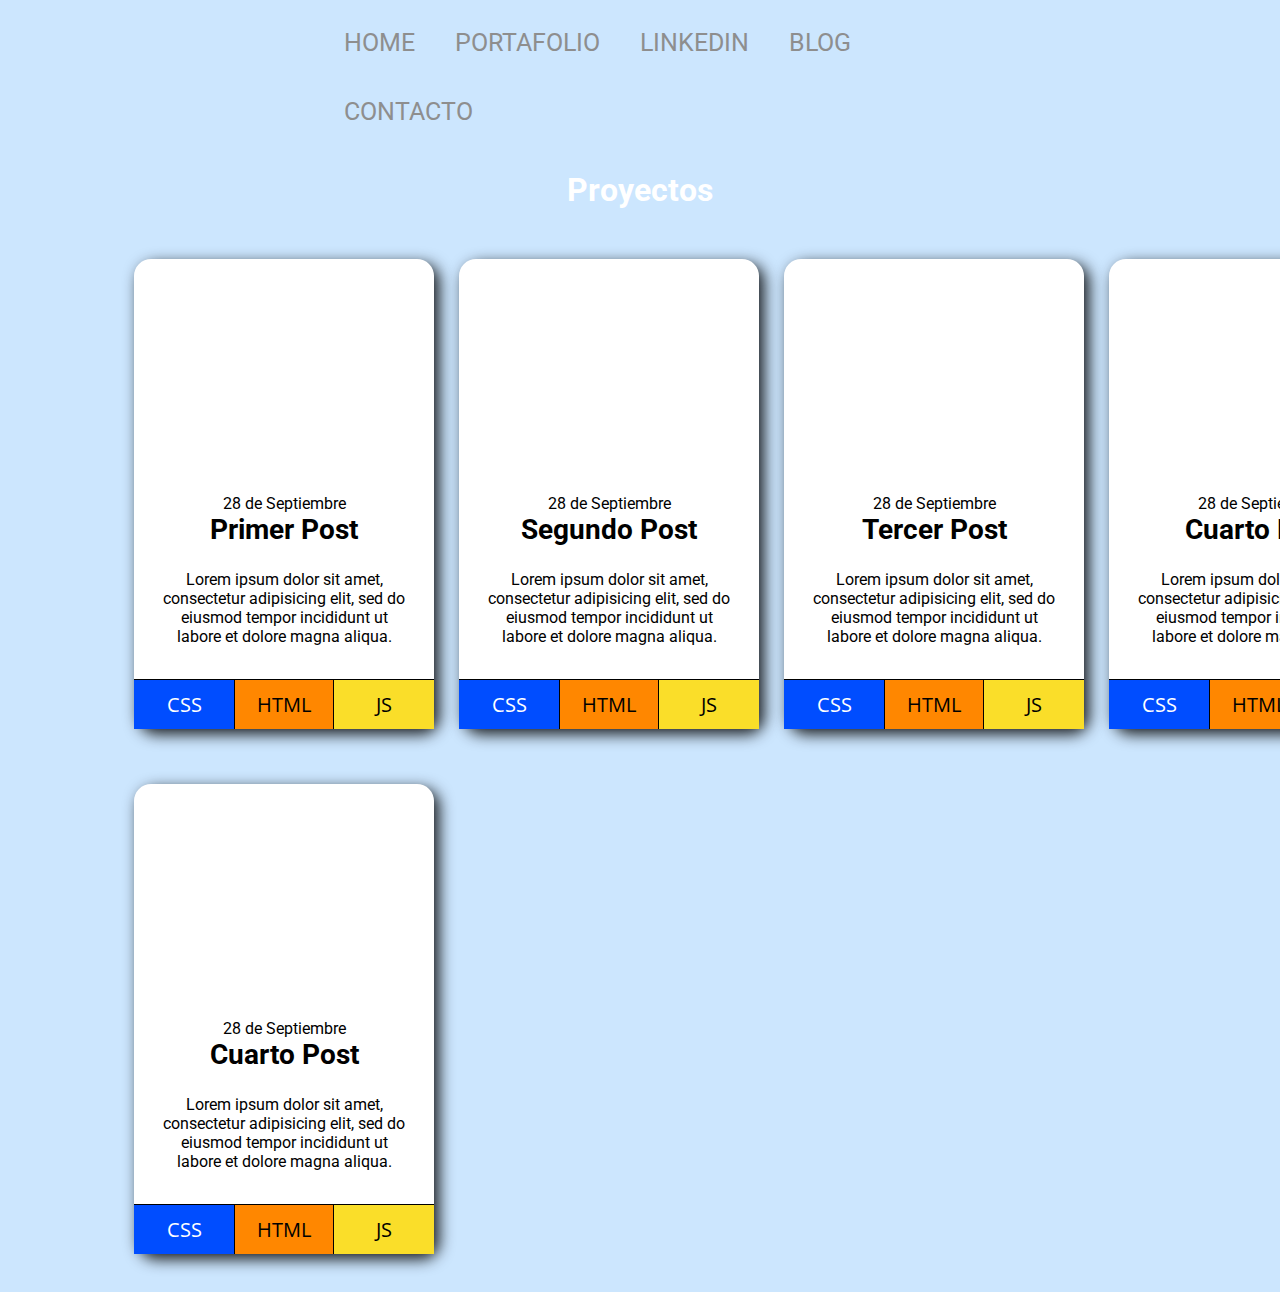
<file: proyectos.html>
<!DOCTYPE html>
<html lang="en" dir="ltr">
  <head>
    <meta charset="utf-8">
    <meta name="viewport" content="width=device-width, initial-scale=1.0">
    <title>Proyectos</title>
    <link rel="stylesheet" href="css/styles-proyectos.css">
    <link href="https://fonts.googleapis.com/css2?family=Roboto:wght@300&display=swap" rel="stylesheet">
    <link href="https://fonts.googleapis.com/css2?family=Open+Sans&display=swap" rel="stylesheet">
  </head>
  <body>
    <nav id="index-nav">
      <ul>
        <li><a href="index.html">HOME</a></li>
        <li><a href="proyectos.html">PORTAFOLIO</a></li>
        <li><a href="https://www.linkedin.com/in/nahuel-lautaro-jos%C3%A9-burzachechi-3818a0153/" target="_blank">LINKEDIN</a></li>
        <li><a href="blog.html">BLOG</a></li>
        <li><a href="contacto.html">CONTACTO</a></li>
      </ul>
    </nav>
    <h1>Proyectos</h1>
    <div class="contenedor">
        <a href="index.html" class="links-proyectos">
        <div class="card">
          <div class="card-image"></div>
          <div class="card-text">
              <span class="date"> 28 de Septiembre</span>
              <h2>Primer Post</h2>
              <p>Lorem ipsum dolor sit amet, consectetur adipisicing elit, sed do eiusmod tempor incididunt ut labore et dolore magna aliqua. </p>
            </div>
            <div class="card-stats">
              <span class="stat css">CSS</span>
              <span class="stat border html">HTML</span>
              <span class="stat js">JS</span>
            </div>
          </div>
        </a>
          <div class="card">
            <div class="card-image"></div>
            <div class="card-text">
                <span class="date"> 28 de Septiembre</span>
                <h2>Segundo Post</h2>
                <p>Lorem ipsum dolor sit amet, consectetur adipisicing elit, sed do eiusmod tempor incididunt ut labore et dolore magna aliqua. </p>
              </div>
              <div class="card-stats">
                <span class="stat css">CSS</span>
                <span class="stat border html">HTML</span>
                <span class="stat js">JS</span>
              </div>
            </div>
            <div class="card">
              <div class="card-image"></div>
              <div class="card-text">
                  <span class="date"> 28 de Septiembre</span>
                  <h2>Tercer Post</h2>
                  <p>Lorem ipsum dolor sit amet, consectetur adipisicing elit, sed do eiusmod tempor incididunt ut labore et dolore magna aliqua. </p>
                </div>
                <div class="card-stats">
                  <span class="stat css">CSS</span>
                  <span class="stat border html">HTML</span>
                  <span class="stat js">JS</span>
                </div>
            </div>
            <div class="card">
              <div class="card-image"></div>
              <div class="card-text">
                  <span class="date"> 28 de Septiembre</span>
                  <h2>Cuarto Post</h2>
                  <p>Lorem ipsum dolor sit amet, consectetur adipisicing elit, sed do eiusmod tempor incididunt ut labore et dolore magna aliqua. </p>
                </div>
                <div class="card-stats">
                  <span class="stat css">CSS</span>
                  <span class="stat border html">HTML</span>
                  <span class="stat js">JS</span>
                </div>
            </div>
            <div class="card">
              <div class="card-image"></div>
              <div class="card-text">
                  <span class="date"> 28 de Septiembre</span>
                  <h2>Cuarto Post</h2>
                  <p>Lorem ipsum dolor sit amet, consectetur adipisicing elit, sed do eiusmod tempor incididunt ut labore et dolore magna aliqua. </p>
                </div>
                <div class="card-stats">
                  <span class="stat css">CSS</span>
                  <span class="stat border html">HTML</span>
                  <span class="stat js">JS</span>
                </div>
            </div>
        </div>
  </body>
</html>
</file>
<file: css/styles-proyectos.css>
/*ELEMENTOS CSS*/
*{
  box-sizing: border-box;
}

body {
  background-color: #CCE6FE;
}

h1 {
  font-family: 'Roboto', sans-serif;
  color: white;
  text-align: center;
}

.links-proyectos:link, .links-proyectos:visited{
  text-decoration: none;
  color: black;
}

/*NAV CSS*/

#index-nav {
  width: 50%;
  margin: auto;
  text-align: center;
  font-family: 'Roboto', sans-serif;
}

#index-nav ul{
  list-style-type: none;
  margin: 0;
  padding: 0;
  overflow: hidden;
  display: inline-block;
}

#index-nav li{
  float: left;
}

#index-nav a:link, a:visited{
  display: block;
  padding: 20px;
  text-align: center;
  text-decoration: none;
  color: #8E8E8E;
  font-size: 25px;
  border-radius: 3px;
}

#index-nav a:hover {
  background-color: #82E7F9;
}

/*CSS GRID*/

.contenedor {
  width: 80%;
  display: grid;
  grid-template-columns: 300px 300px 300px 300px;
  grid-template-rows: 1fr;
  justify-content: space-evenly;
  justify-items: center;
  grid-gap: 25px;
  margin: auto;
  margin-top: 50px;
}

.card {
  display: grid;
  grid-template-columns: 300px;
  grid-template-rows: 210px 210px 50px;
  grid-template-areas: "image" "text" "stats";
  border-radius: 17px;
  background-color: white;
  box-shadow: 5px 5px 15px rgba(0, 0, 0, 0.9);
  text-align: center;
  font-family: 'Roboto', sans-serif;
  transition: 0.5s ease;
  cursor: pointer;
  margin-bottom: 30px;
}

.card-image {
  grid-area: image;
  background-image: url('I:/Proyectos/Portafolio/images/primer-proyecto.jpg');
  border-top-left-radius: 15px;
  border-top-right-radius: 15px;
  background-size: cover;
}

.card-text {
  grid-area: text;
  margin: 25px;
}

.card-text-date {
  color: blue;
  font-size: 13px;
}

.card-text-p {
  color: grey;
  font-size: 15px;
  font-weight: 300;
  margin-bottom: 5px;
}

.card-text h2 {
  margin-top: 0;
  font-size: 28px;
}

.card-stats {
  grid-area: stats;
  display: grid;
  grid-template-columns: 1fr 1fr 1fr;
  grid-template-rows: 1fr;
  border-bottom-left-radius: 15px;
  border-bottom-right-radius: 15px;
}

.card-stats .stat {
  display: flex;
  align-items: center;
  justify-content: center;
  flex-direction: column;
  padding: 10px;
  color: black;
  border-top: 1px solid black;
  font-size: 20px;
  font-family: 'Open Sans', sans-serif;
}

.card-stats .css {
  background-color: #004DFF;
  color: white;
}

.card-stats .html {
  background-color: #FF8700;
}

.card-stats .js {
  background-color: #FADE29;
  color: black;
}

.card-stats .border {
  border-left: 1px solid black;
  border-right: 1px solid black;
}

.card:hover {
  transform: scale(1.2);
  box-shadow: 5px 5px 15px rgba(0,0,0, 0.6);
}

/*RESPONSIVE CSS*/

@media only screen and (max-width: 550px){
  .contenedor {
    grid-template-columns: 1fr;
  }
}
</file>
